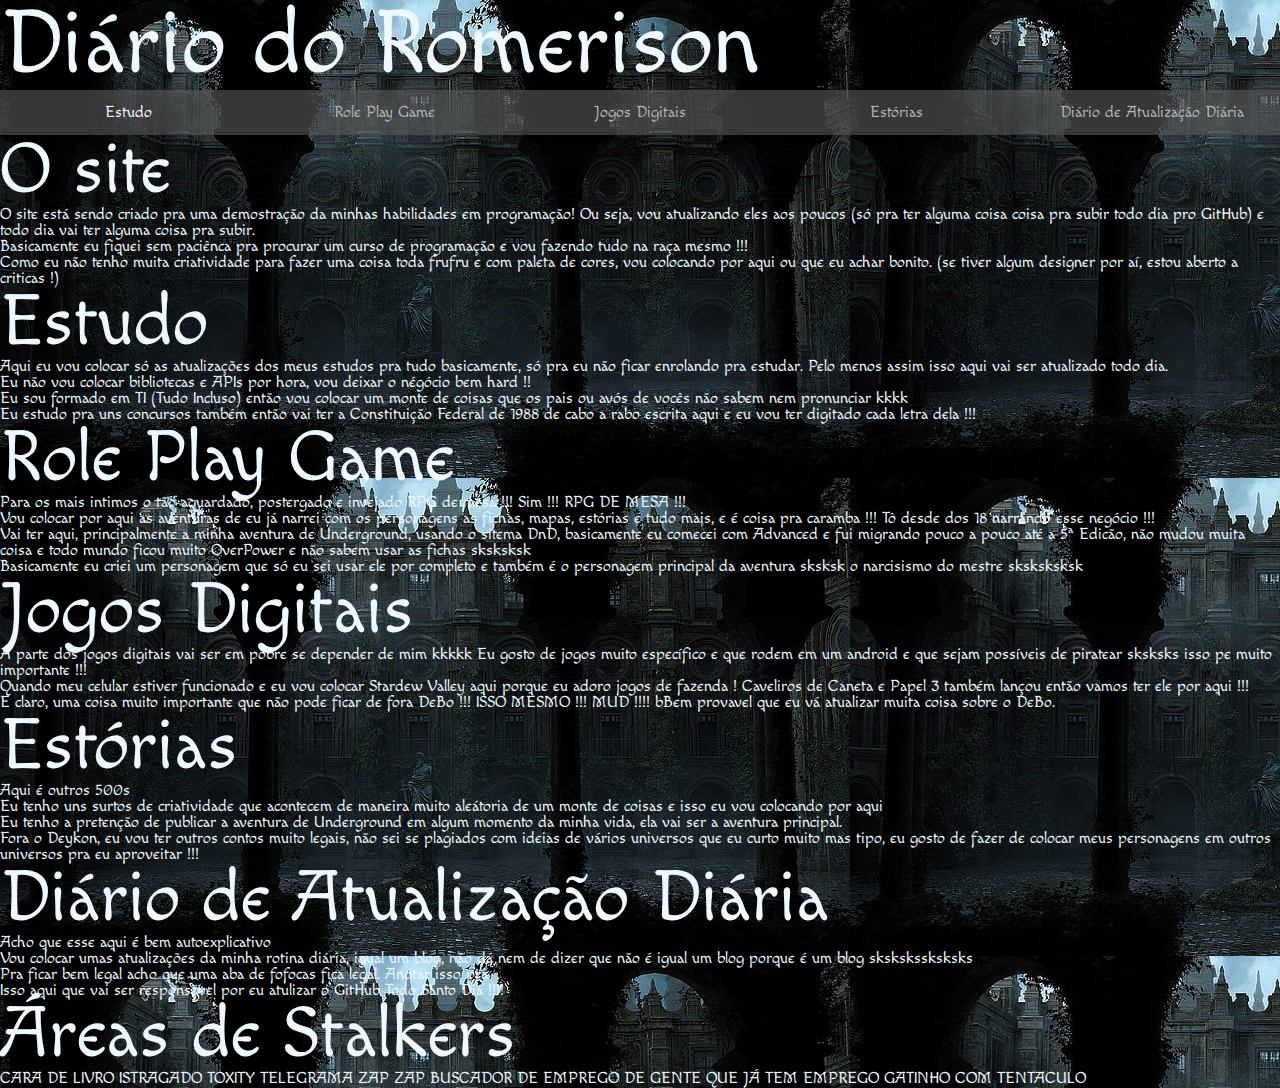
<file: index.html>
<!DOCTYPE html>
<html lang="pt-br">
<head>
    <meta charset="UTF-8">
    <meta name="viewport" content="width=device-width, initial-scale=1.0">
    <title>Romerison</title>
    <link rel="stylesheet" href="./css/reset.css">
    <link rel="icon" type="image/pgn" href="./img/bruxo.png" type="image/x-icon">
    <!-- Fontes das letras direto do google -->
     <link rel="preconnect" href="https://fonts.googleapis.com">
    <link rel="preconnect" href="https://fonts.gstatic.com" crossorigin>
    <link href="https://fonts.googleapis.com/css2?family=Macondo&display=swap" rel="stylesheet">

    
    <link rel="stylesheet" href="./css/style.css">
</head>

<body>
    <!-- <img src="./img/background.jpg" alt="background"> -->
    <header>
        <a href="index.html"><h1 style="font-size: 10vh; font-family: macondo; ">Diário do Romerison</h1></a>
        <div class="menu">
            <a class="btn-menu" href="./pages/estudos.html"><span>Estudo</span></a>
            <a class="btn-menu" href="./pages/rpg.html">Role Play Game</a>
            <a class="btn-menu" href="./pages/jogos-digitais.html">Jogos Digitais</a>
            <a class="btn-menu" href="./pages/estorias.html">Estórias</a>
            <a class="btn-menu" href="./pages/diario.html">Diário de Atualização Diária</a>
        </div>
    </header>

    <main>

        <h2>O site</h2>
        <p>O site está sendo criado pra uma demostração da minhas habilidades em programação! Ou seja, vou atualizando eles aos poucos (só pra ter alguma coisa coisa pra subir todo dia pro GitHub) e todo dia vai ter alguma coisa pra subir.</p>

        <p>Basicamente eu fiquei sem paciênca pra procurar um curso de programação e vou fazendo tudo na raça mesmo !!!</p>
        
        <p>Como eu não tenho muita criatividade para fazer uma coisa toda frufru e com paleta de cores, vou colocando por aqui ou que eu achar bonito. (se tiver algum designer por aí, estou aberto a criticas !)</p>

        <h2>Estudo</h2>

        <p>Aqui eu vou colocar só as atualizações dos meus estudos pra tudo basicamente, só pra eu não ficar enrolando pra estudar. Pelo menos assim isso aqui vai ser atualizado todo dia.</p>
        
        <p>Eu não vou colocar bibliotecas e APIs por hora, vou deixar o négócio bem hard !!</p>

        <p>Eu sou formado em TI (Tudo Incluso) então vou colocar um monte de coisas que os pais ou avós de vocês não sabem nem pronunciar kkkk
        </p>

        <p>Eu estudo pra uns concursos também então vai ter a Constituição Federal de 1988 de cabo a rabo escrita aqui e eu vou ter digitado cada letra dela !!!</p>

        <h2>Role Play Game</h2>
        <p>Para os mais intimos o tão aguardado, postergado e invejado RPG de mesa !!! Sim !!! RPG DE MESA !!!</p>

        <p>Vou colocar por aqui as aventuras de eu já narrei com os personagens as fichas, mapas, estórias e tudo mais, e é coisa pra caramba !!! Tô desde dos 18 narrando esse negócio !!!</p>

        <p>Vai ter aqui, principalmente a minha aventura de Underground, usando o sitema DnD, basicamente eu comecei com Advanced e fui migrando pouco a pouco até a 5ª Edicão, não mudou muita coisa e todo mundo ficou muito OverPower e não sabem usar as fichas sksksksk </p>
        <p>Basicamente eu criei um personagem que só eu sei usar ele por completo e também é o personagem principal da aventura sksksk o narcisismo do mestre sksksksksk </p>

        <h2>Jogos Digitais</h2>
        <p>A parte dos jogos digitais vai ser em pobre se depender de mim kkkkk Eu gosto de jogos muito específico e que rodem em um android e que sejam possíveis de piratear sksksks isso pe muito importante !!!</p>
        <p>Quando meu celular estiver funcionado e eu vou colocar Stardew Valley aqui porque eu adoro jogos de fazenda ! Caveliros de Caneta e Papel 3 também lançou então vamos ter ele por aqui !!!</p>
        <p>E claro, uma coisa muito importante que não pode ficar de fora DeBo !!! ISSO MESMO !!! MUD !!!! bBem provavel que eu vá atualizar muita coisa sobre o DeBo.</p>

        <h2>Estórias</h2>
        <p>Aqui é outros  500s </p>
        <p>Eu tenho uns surtos de criatividade que acontecem de maneira muito aleátoria de um monte de coisas e isso eu vou colocando por aqui</p>
        <p>Eu tenho a pretenção de publicar a aventura de Underground em algum momento da minha vida, ela vai ser a aventura principal. </p>
        <p>Fora o Deykon, eu vou ter outros contos muito legais, não sei se plagiados com ideias de vários universos que eu curto muito mas tipo, eu gosto de fazer de colocar meus personagens em outros universos pra eu aproveitar !!! </p>

        <h2>Diário de Atualização Diária</h2>
        <p>Acho que esse aqui é bem autoexplicativo</p>
        <p>Vou colocar umas atualizações da minha rotina diária, igual um blog, não dá nem de dizer que não é igual um blog porque é um blog skskskssksksks </p>
        <p>Pra ficar bem legal acho que uma aba de fofocas fica legal. Anotar isso pra </p>
        <p>Isso aqui que vai ser responsável por eu atulizar o GitHub Todo Santo Dia !!!!</p>
    </main>

    <footer>
        <h2>Áreas de Stalkers</h2>
        <a href=""><span>CARA DE LIVRO</span></a>
        <a href=""><span>ISTRAGADO</span></a>
        <a href=""><span>TOXITY</span></a>
        <a href=""><span>TELEGRAMA</span></a>
        <a href=""><span>ZAP ZAP</span></a>
        <a href=""><span>BUSCADOR DE EMPREGO DE GENTE QUE JÁ TEM EMPREGO</span></a>
        <a href=""><span>GATINHO COM TENTACULO</span></a>
    </footer>
</body>
</html>
</file>
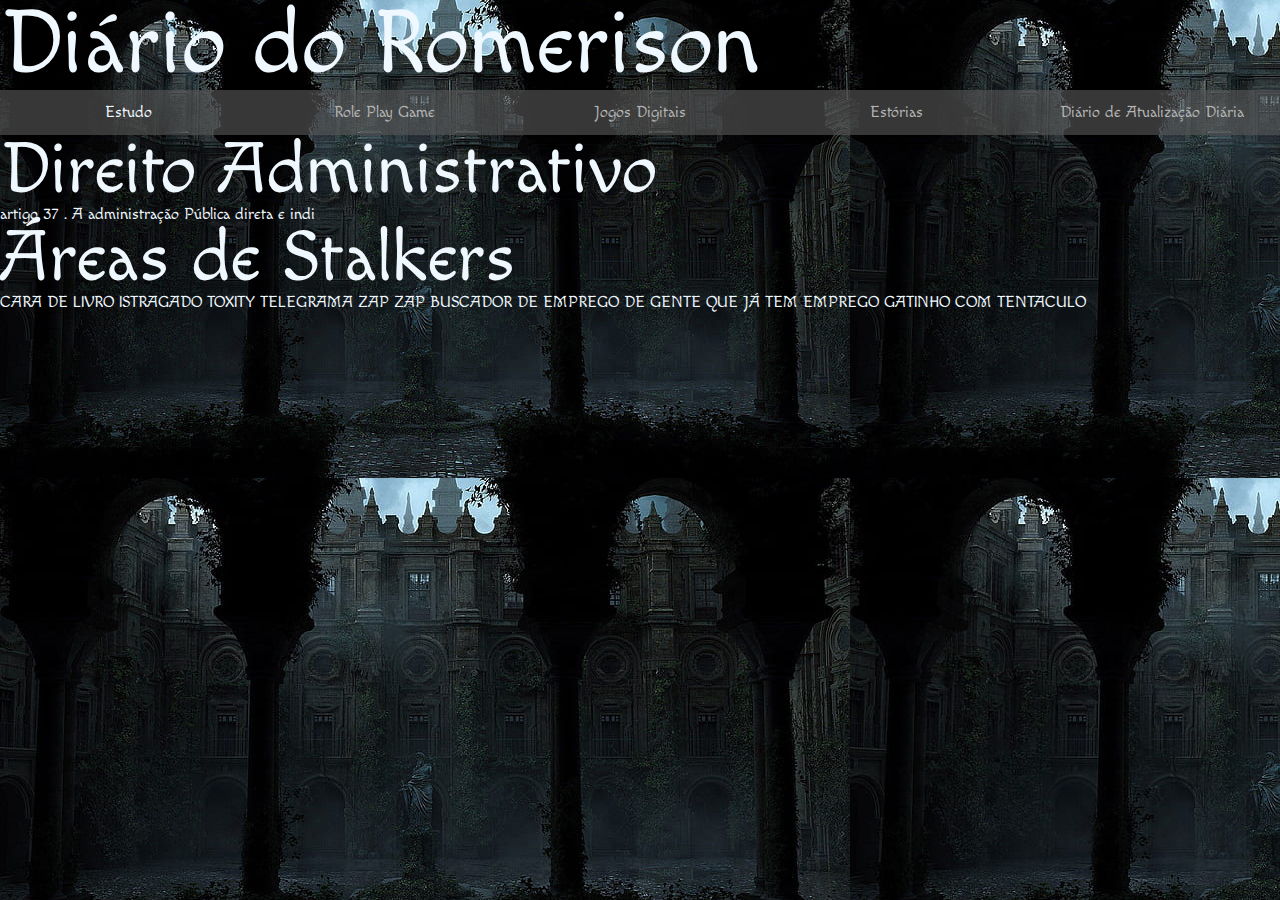
<file: pages/adm.html>
<!DOCTYPE html>
<html lang="pt-br">
<head>
    <meta charset="UTF-8">
    <meta name="viewport" content="width=device-width, initial-scale=1.0">
    <title>Romerison</title>
    <link rel="stylesheet" href="../css/reset.css">
    <link rel="icon" type="image/pgn" href="../img/bruxo.png" type="image/x-icon">
    <!-- Fontes das letras direto do google -->
     <link rel="preconnect" href="https://fonts.googleapis.com">
    <link rel="preconnect" href="https://fonts.gstatic.com" crossorigin>
    <link href="https://fonts.googleapis.com/css2?family=Macondo&display=swap" rel="stylesheet">

    
    <link rel="stylesheet" href="../css/style.css">
</head>
<body>
     <header>
        <a href="../index.html"><h1 style="font-size: 10vh; font-family: macondo; ">Diário do Romerison</h1></a>
        <div class="menu">
            <a class="btn-menu" href="./pages/estudos.html"><span>Estudo</span></a>
            <a class="btn-menu" href="./pages/rpg.html">Role Play Game</a>
            <a class="btn-menu" href="./pages/jogos-digitais.html">Jogos Digitais</a>
            <a class="btn-menu" href="./pages/estorias.html">Estórias</a>
            <a class="btn-menu" href="./pages/diario.html">Diário de Atualização Diária</a>
        </div>
    </header>

    <main>
        <h2>Direito Administrativo</h2>

        <p>artigo 37 . A administração Pública direta e indi</p>
            


    </main>
    
    <footer>
        <h2>Áreas de Stalkers</h2>
        <a href=""><span>CARA DE LIVRO</span></a>
        <a href=""><span>ISTRAGADO</span></a>
        <a href=""><span>TOXITY</span></a>
        <a href=""><span>TELEGRAMA</span></a>
        <a href=""><span>ZAP ZAP</span></a>
        <a href=""><span>BUSCADOR DE EMPREGO DE GENTE QUE JÁ TEM EMPREGO</span></a>
        <a href=""><span>GATINHO COM TENTACULO</span></a>
    </footer>
    
</body>
</html>
</file>
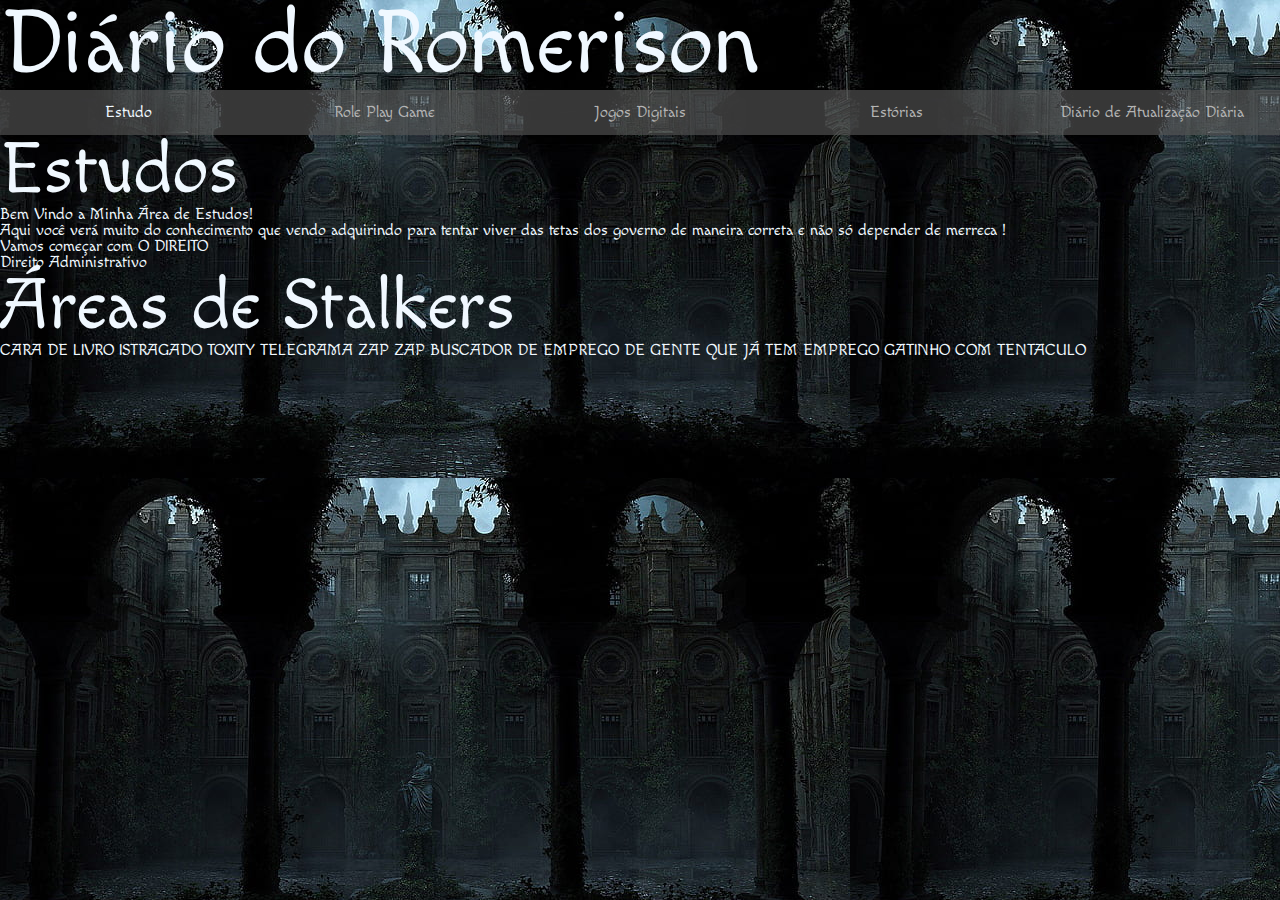
<file: pages/estudos.html>
<!DOCTYPE html>
<html lang="pt-br">
<head>
    <meta charset="UTF-8">
    <meta name="viewport" content="width=device-width, initial-scale=1.0">
    <title>Romerison</title>
    <link rel="stylesheet" href="../css/reset.css">
    <link rel="icon" type="image/pgn" href="../img/bruxo.png" type="image/x-icon">
    <!-- Fontes das letras direto do google -->
     <link rel="preconnect" href="https://fonts.googleapis.com">
    <link rel="preconnect" href="https://fonts.gstatic.com" crossorigin>
    <link href="https://fonts.googleapis.com/css2?family=Macondo&display=swap" rel="stylesheet">

    
    <link rel="stylesheet" href="../css/style.css">
</head>
<body>
     <header>
        <a href="../index.html"><h1 style="font-size: 10vh; font-family: macondo; ">Diário do Romerison</h1></a>
        <div class="menu">
            <a class="btn-menu" href="./pages/estudos.html"><span>Estudo</span></a>
            <a class="btn-menu" href="./pages/rpg.html">Role Play Game</a>
            <a class="btn-menu" href="./pages/jogos-digitais.html">Jogos Digitais</a>
            <a class="btn-menu" href="./pages/estorias.html">Estórias</a>
            <a class="btn-menu" href="./pages/diario.html">Diário de Atualização Diária</a>
        </div>
    </header>

    <main>
        <h2>Estudos</h2>

        <p>Bem Vindo a Minha Área de Estudos!</p>

        <p>Aqui você verá muito do conhecimento que vendo adquirindo para tentar viver das tetas dos governo de maneira correta e não só depender de merreca !</p>

        <p>Vamos começar com O DIREITO</p>

        <a href=""><span>Direito Administrativo</span></a>


    </main>
    
    <footer>
        <h2>Áreas de Stalkers</h2>
        <a href=""><span>CARA DE LIVRO</span></a>
        <a href=""><span>ISTRAGADO</span></a>
        <a href=""><span>TOXITY</span></a>
        <a href=""><span>TELEGRAMA</span></a>
        <a href=""><span>ZAP ZAP</span></a>
        <a href=""><span>BUSCADOR DE EMPREGO DE GENTE QUE JÁ TEM EMPREGO</span></a>
        <a href=""><span>GATINHO COM TENTACULO</span></a>
    </footer>
    
</body>
</html>
</file>
<file: css/style.css>
*{
    font-family: Macondo;
    color: aliceblue;
}

body{
    background-image:url("../img/background.jpg");
    font-family: Macondo;
}
h2{
    font-size: 8vh;
}
.menu{
    display: flex;
    width: 100%;
    height: 5vh;

    align-items: center;
    justify-content: space-around;
    
    background-color: rgba(87, 86, 86, 0.637);        
}

.btn-menu{
    display: flex;
    width: 100%;
    height: 100%;

    align-items: center;
    justify-content: center;

    font-family: macondo;
    color: rgb(180, 180, 180);
    
}

.btn-menu:hover{
    background-color: aliceblue;
    color: black;

}
</file>
